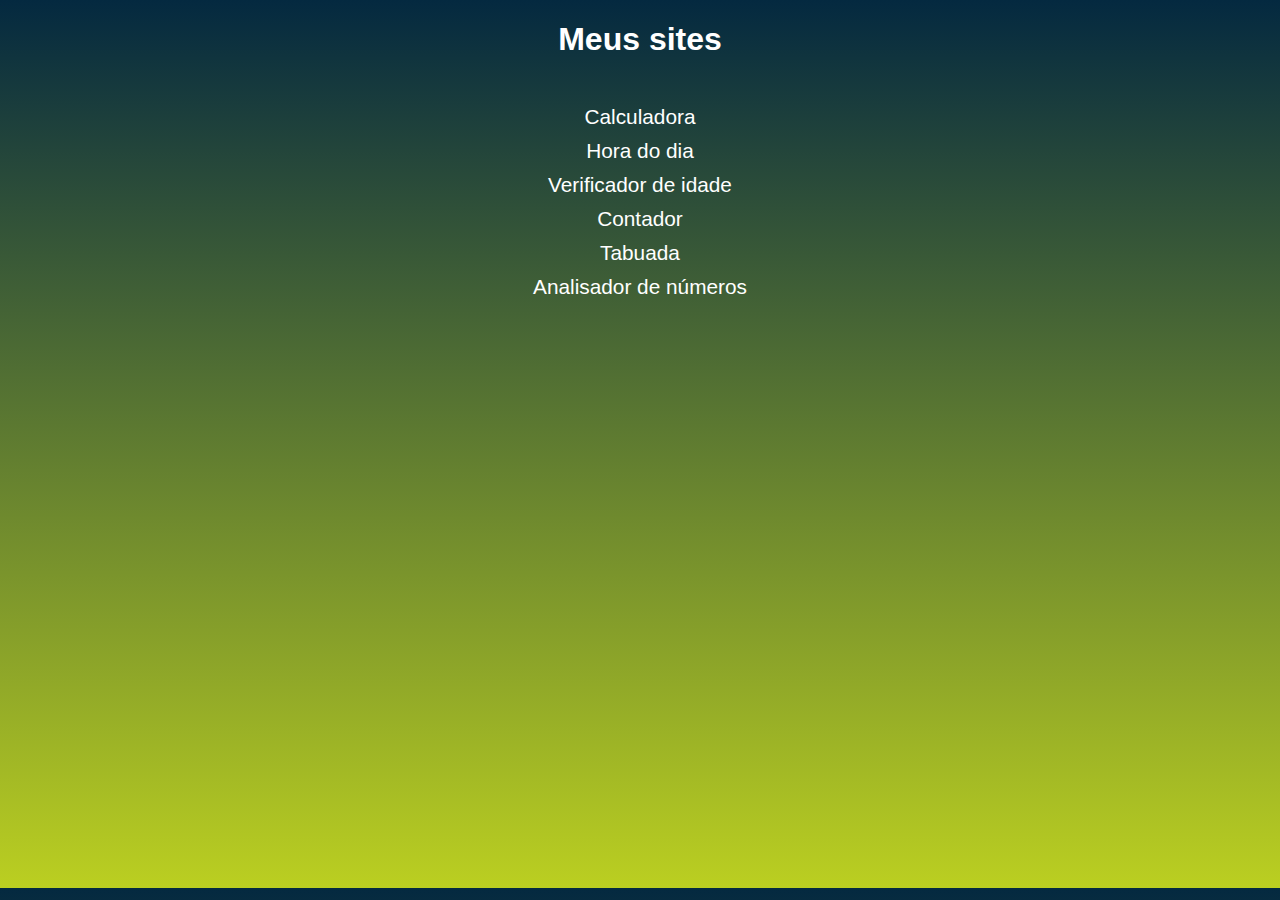
<file: index.html>
<!DOCTYPE html>
<html lang="pt-br">
<head>
    <meta charset="UTF-8">
    <meta name="viewport" content="width=device-width, initial-scale=1.0">
    <title>Atividades</title>
    <style>
        body{
            height: 95.4vh;
            background-image: linear-gradient(to bottom,#042940, #bbcf21);
        }
        div{
            background-color: rgba(175, 165, 165, 0);
            font-family: Arial, Helvetica, sans-serif;
            height: 200px;
            width: 300px;
            border-radius: 10px;
            margin: auto;
        }

        h1{
            text-align: center;
            color: white;
        }

        ul{
            text-align: center;
            padding: 20px;
            margin: 10px;
            list-style-type: none;
        }

        li{
            padding: 5px;
        }
        a{
            font-size: 1.3em;
        }

        a:link{
            color: rgb(255, 255, 255);
            text-decoration: none;

        }
        a:visited{
            color: deepskyblue;
            text-decoration: none;
        }
        a:hover{
            text-decoration: underline;
            color: grey;
        }
    </style>
</head>
<body>
    <div>
        <h1>Meus sites</h1>
        <ul>
            <li><a href="Exercícios/aula 10/ex007.html">Calculadora</a></li>
            <li><a href="Exercícios/aula 12/hora do dia/index.html">Hora do dia</a></li>
            <li><a href="Exercícios/aula 12/verificador de idade/index.html">Verificador de idade</a></li>
            <li><a href="Exercícios/aula 14/ex 016/index.html">Contador</a></li>
            <li><a href="Exercícios/aula 14/ex 017/index.html">Tabuada</a></li>
            <li><a href="Exercícios/aula 17/index.html">Analisador de números</a></li>
        </ul>
        
    </div>
    
</body>
</html>
</file>
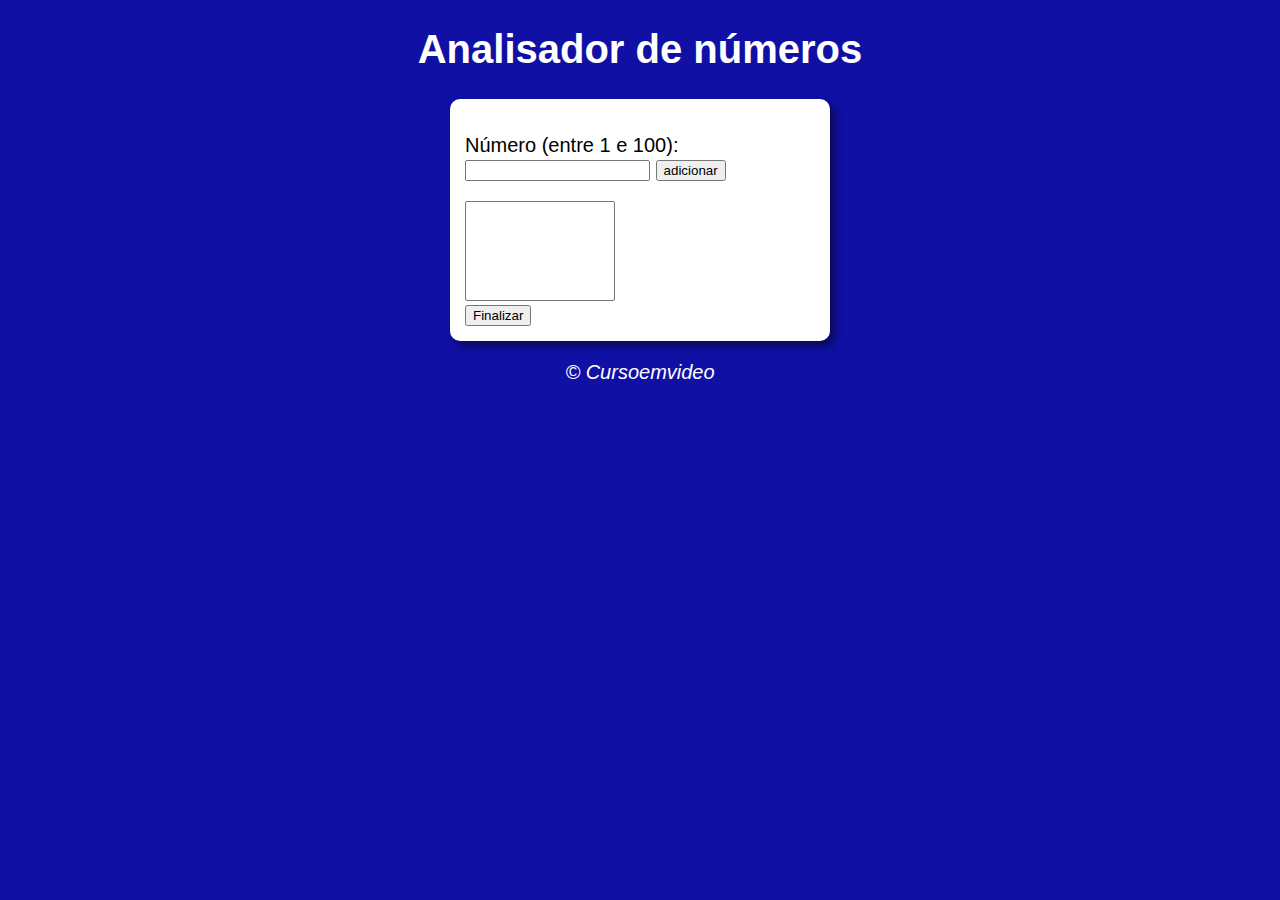
<file: Exercícios/aula 17/index.html>
<!DOCTYPE html>
<html lang="pt-br">
<head>
    <meta charset="UTF-8">
    <meta name="viewport" content="width=device-width, initial-scale=1.0">
    <title>Hora do dia</title>
    <link rel="stylesheet" href="style.css">
</head>
<body>
    <header>
        <h1>Analisador de números</h1>
    </header>
    <section>
        <div>
            <p>Número (entre 1 e 100): <input type="number" name="fnum" id="fnum"> <input type="button" value="adicionar" onclick="adicionar()"></p>
            <select name="Lista" id="sellist" size="10">
            
            </select><br>
            <input type="button" value="Finalizar" onclick="finalizar()">
        </div>
        <div id="res">

        </div>
          
    </section>
    <footer>
        <p>&copy Cursoemvideo</p>
    </footer>
    <script src="script.js"></script>
</body>
</html>
</file>
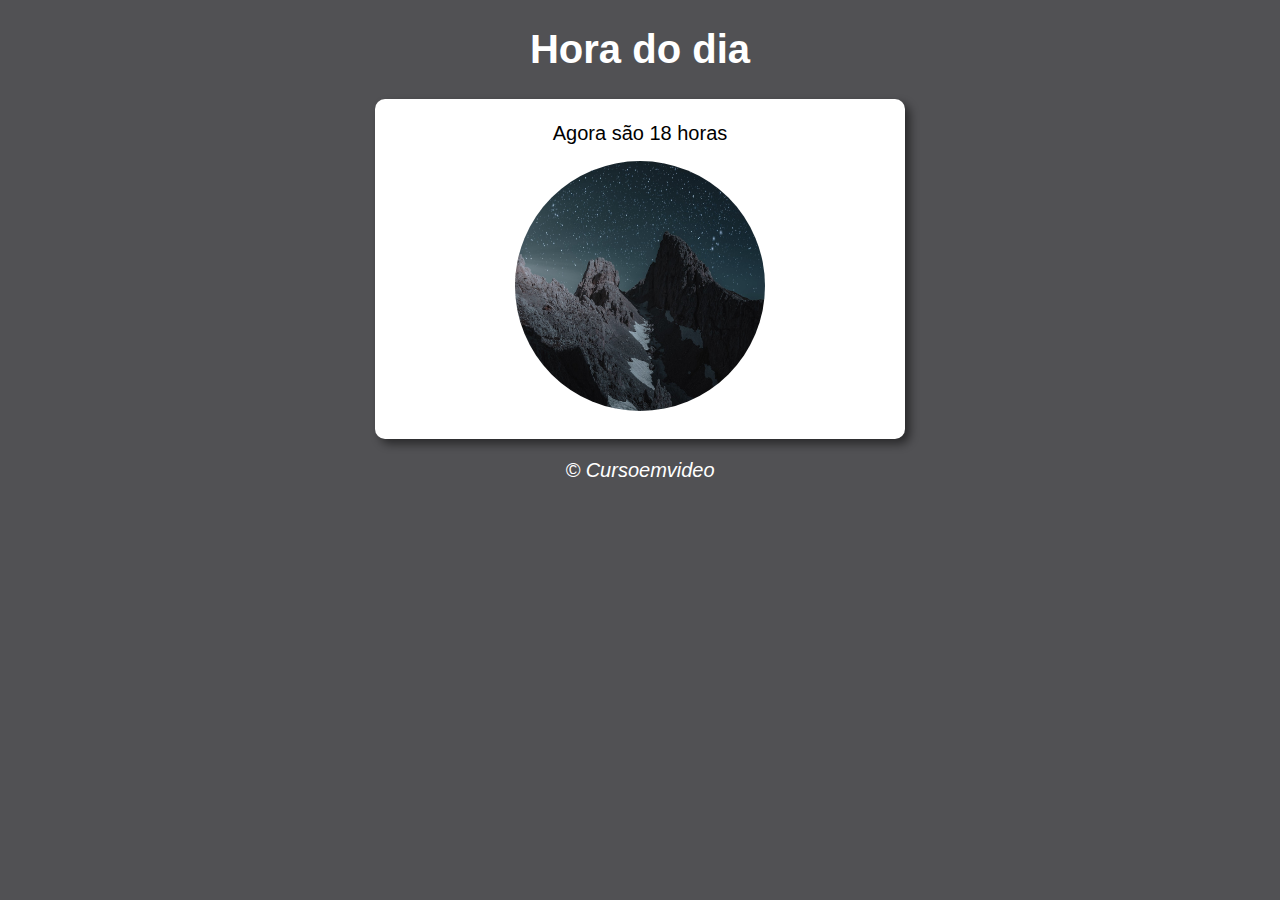
<file: Exercícios/aula 12/hora do dia/index.html>
<!DOCTYPE html>
<html lang="pt-br">
<head>
    <meta charset="UTF-8">
    <meta name="viewport" content="width=device-width, initial-scale=1.0">
    <title>Hora do dia</title>
    <link rel="stylesheet" href="style.css">
</head>
<body onload="carregar()">
    <header>
        <h1>Hora do dia</h1>
    </header>
    <section>
        <div id="msg">
            <p>Agora é dia, e são ?? hrs</p>
        </div>
        <div id="foto">
            <img src="manhã.jpg" alt="foto do dia" id="img">
        </div>
    </section>
    <footer>
        <p>&copy Cursoemvideo</p>
    </footer>
    <script src="script.js"></script>
</body>
</html>
</file>
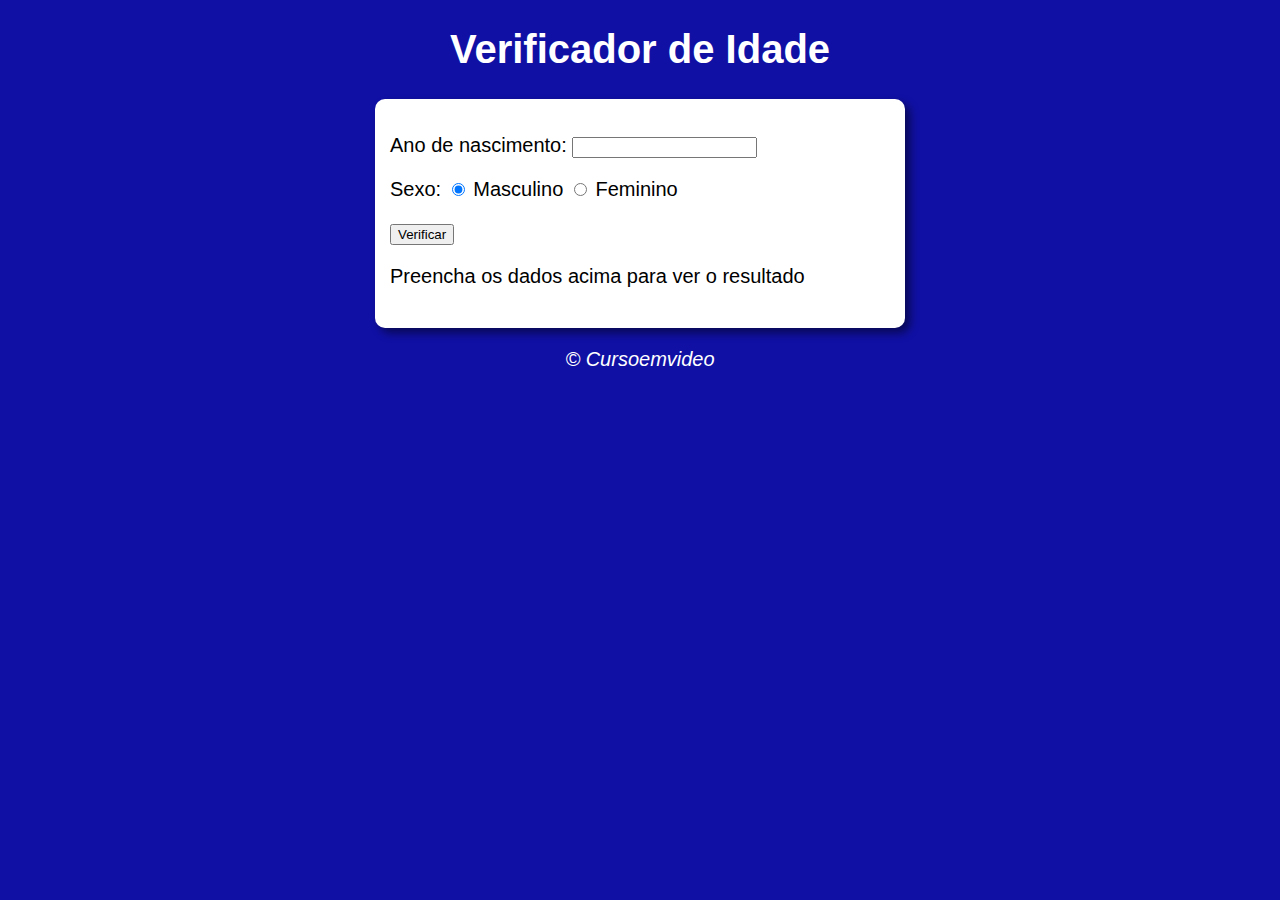
<file: Exercícios/aula 12/verificador de idade/index.html>
<!DOCTYPE html>
<html lang="pt-br">
<head>
    <meta charset="UTF-8">
    <meta name="viewport" content="width=device-width, initial-scale=1.0">
    <title>Verificador de Idade</title>
    <link rel="stylesheet" href="style.css">
</head>
<body>
    <header>
        <h1>Verificador de Idade</h1>
    </header>
    <section>
        <div id="msg">
            <p>Ano de nascimento: 
                <input type="number" name="txtano" id="txtano" min="0">
            </p>
            <p>Sexo:
                <input type="radio" name="radsex" id="masc" checked>
                <label for="masc">Masculino</label>
                <input type="radio" name="radsex" id="fem">
                <label for="fem">Feminino</label>
                
            </p>
            <p>
                <input type="button" value="Verificar" onclick="verificar()"></p>
        </div>
        <div id="res">
            <p>Preencha os dados acima para ver o resultado</p>
        </div>
    </section>
    <footer>
        <p>&copy Cursoemvideo</p>
    </footer>
    <script src="script.js"></script>
</body>
</html>
</file>
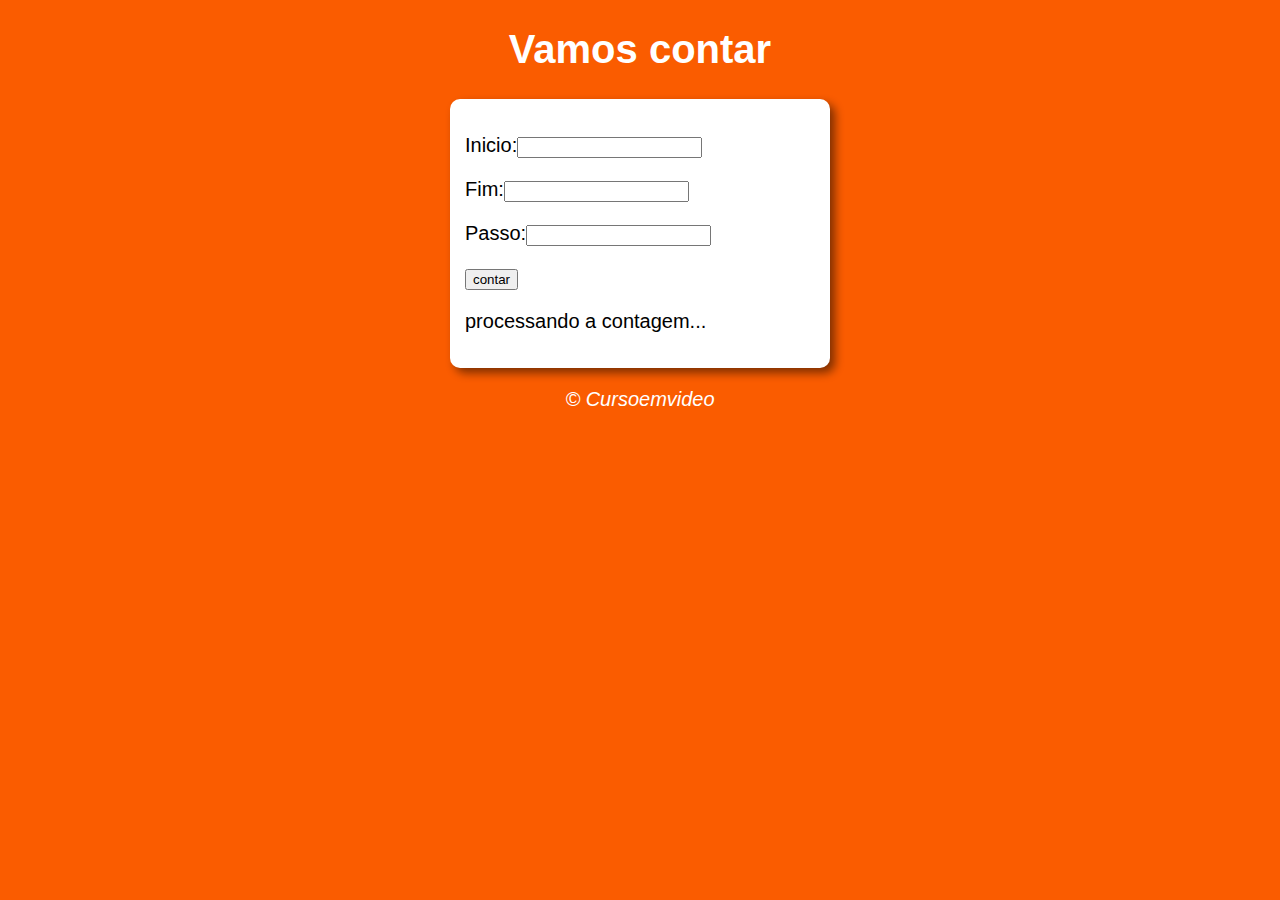
<file: Exercícios/aula 14/ex 016/index.html>
<!DOCTYPE html>
<html lang="pt-br">
<head>
    <meta charset="UTF-8">
    <meta name="viewport" content="width=device-width, initial-scale=1.0">
    <title>Contador</title>
    <link rel="stylesheet" href="style.css">
</head>
<body>
    <header>
        <h1>Vamos contar</h1>
    </header>
    <section>
        <div id="dados">
            <p>Inicio:<input type="number" name="txtn1" id="txtn1"></p>
            <p>Fim:<input type="number" name="txtn2" id="txtn2"></p>
            <p>Passo:<input type="number" name="txtpasso" id="txtpasso"></p>
            <input type="button" value="contar" onclick="contar()">
        </div>
        <div id="res">
            <p>processando a contagem...</p>
        </div>
    </section>
    <footer>
        <p>&copy Cursoemvideo</p>
    </footer>
    <script src="script.js"></script>
</body>
</html>
</file>
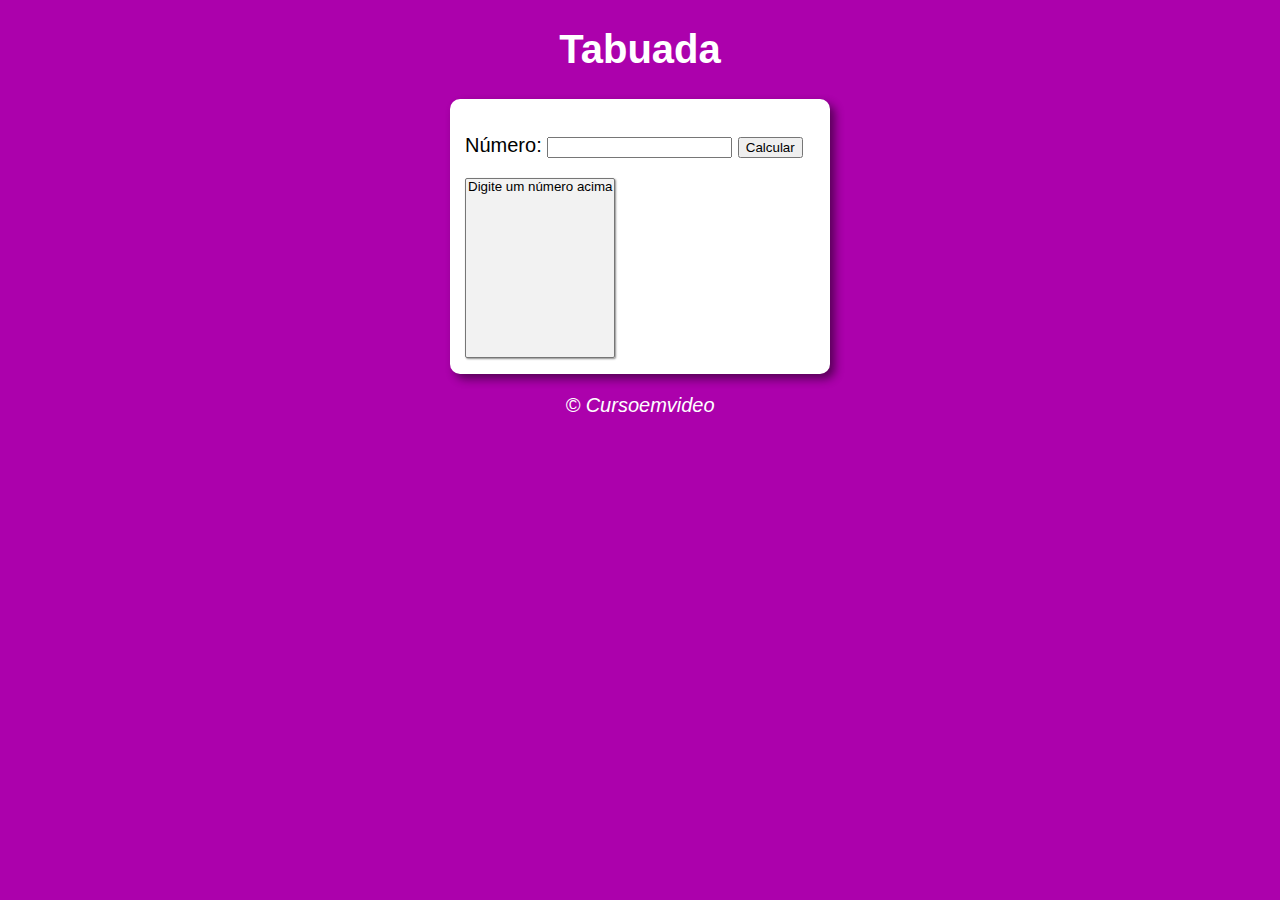
<file: Exercícios/aula 14/ex 017/index.html>
<!DOCTYPE html>
<html lang="pt-br">
<head>
    <meta charset="UTF-8">
    <meta name="viewport" content="width=device-width, initial-scale=1.0">
    <title>Hora do dia</title>
    <link rel="stylesheet" href="style.css">
</head>
<body>
    <header>
        <h1>Tabuada</h1>
    </header>
    <section>
        <div>
            <p>Número: <input type="number" name="txtn" id="txtn"> <input type="button" value="Calcular" onclick="calcular()"></p>
            
        </div>
        <div>
            <select name="Tabuada" id="seltab" size="10">
                <option value="">Digite um número acima</option>
            </select>
        </div>
    </section>
    <footer>
        <p>&copy Cursoemvideo</p>
    </footer>
    <script src="script.js"></script>
</body>
</html>
</file>
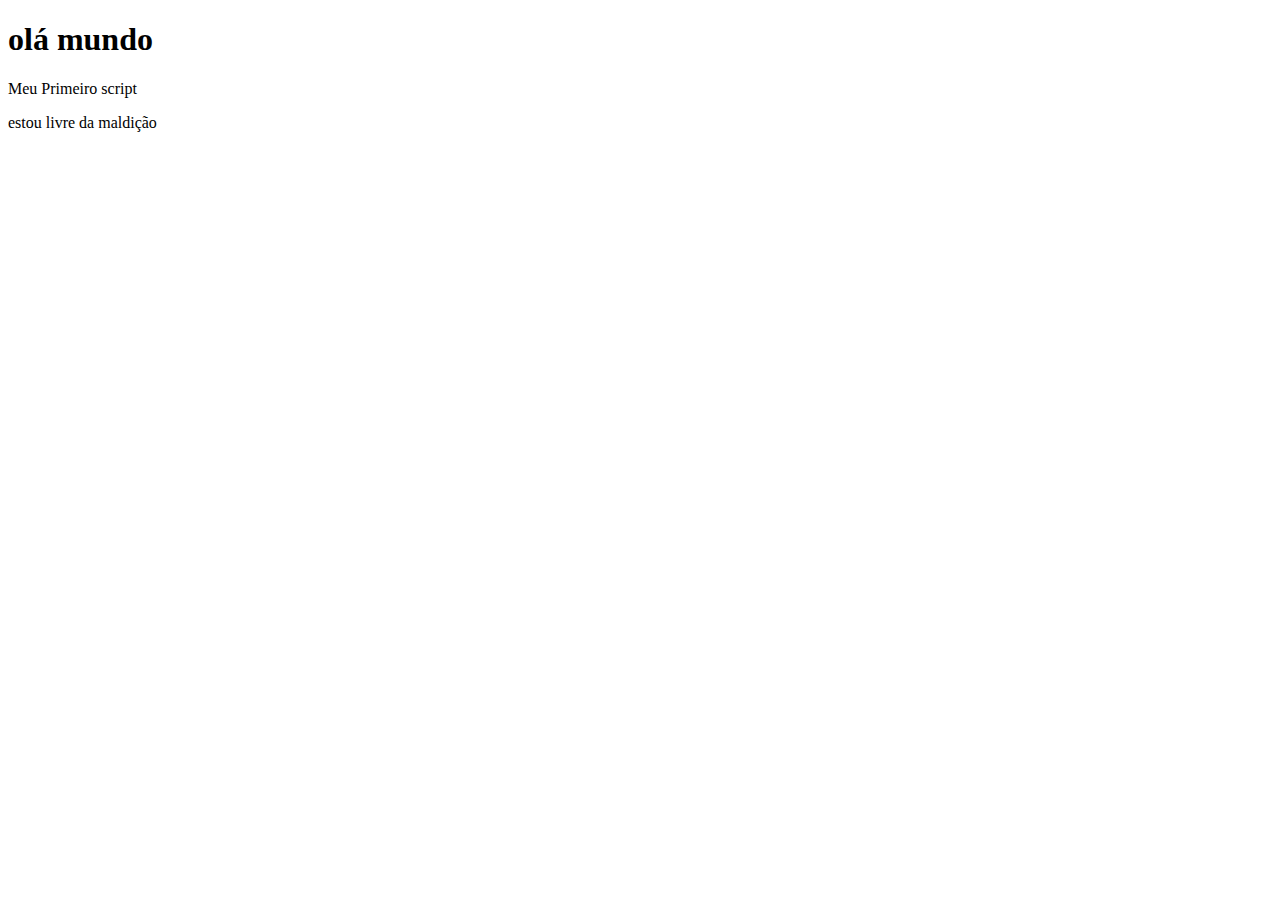
<file: Exercícios/aula 04/ex001.html>
<!DOCTYPE html>
<html lang="en">
<head>
    <meta charset="UTF-8">
    <meta name="viewport" content="width=device-width, initial-scale=1.0">
    <title>Primeiro Script</title>
</head>
<body>
    <h1>olá mundo</h1>
    <p>Meu Primeiro script</p>
    <p>estou livre da maldição</p>
    <script>
        var n1 = 5
        
        //emite um alerta na tela do usuario
        window.alert("minha primeira mensagem")

        window.confirm("está gostando de javaScript?")
        //pede a confirmação do usuario
        window.prompt("Qual é seu nome?")
        //abre um caixa de texto para o usuario poder digitar
    </script>
</body>
</html>
</file>
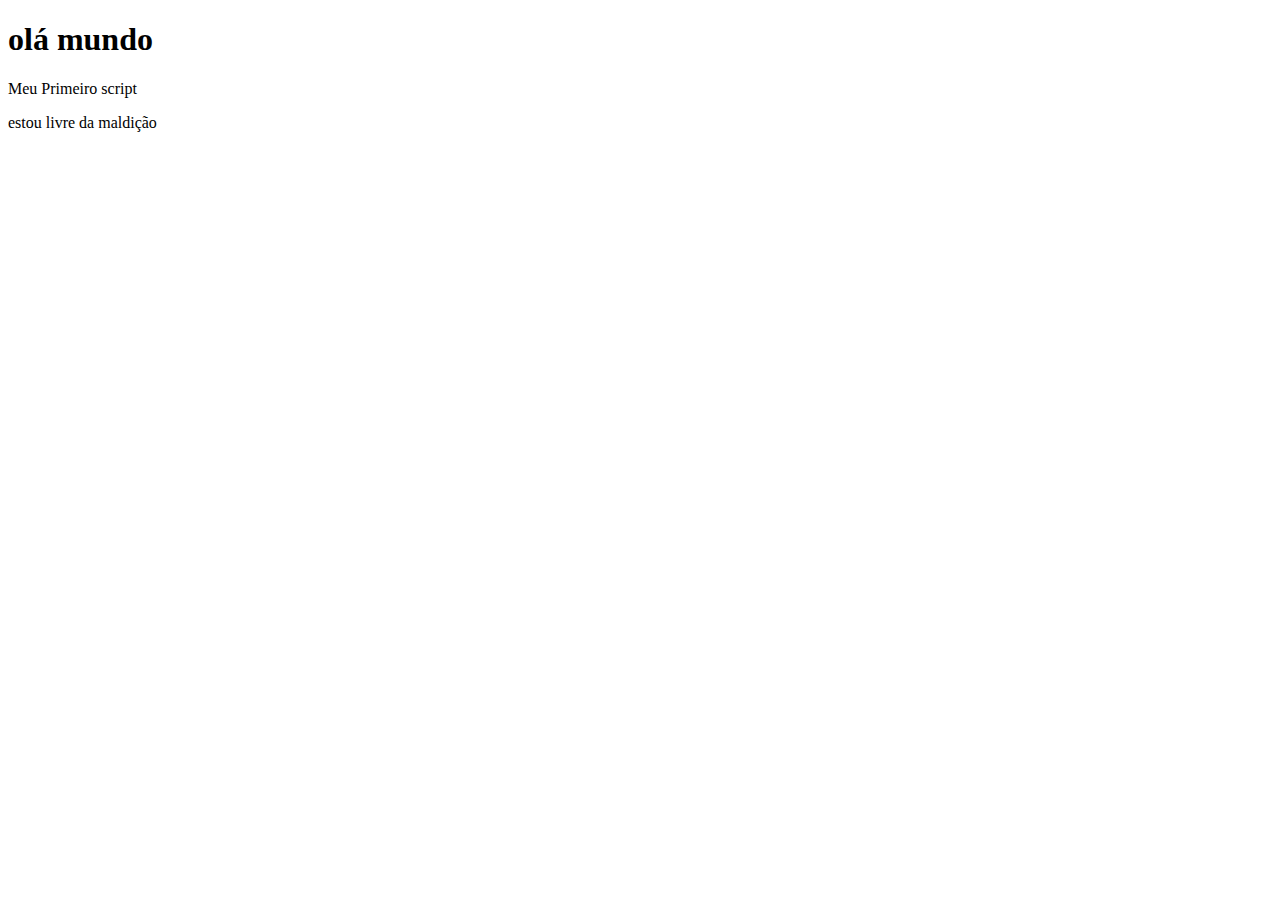
<file: Exercícios/aula 06/ex002.html>
<!DOCTYPE html>
<html lang="pt-br">
<head>
    <meta charset="UTF-8">
    <meta name="viewport" content="width=device-width, initial-scale=1.0">
    <title>Aula 2</title>
</head>
<body>
    <h1>olá mundo</h1>
    <p>Meu Primeiro script</p>
    <p>estou livre da maldição</p>
    <script>
       var nome = window.prompt("Qual é seu nome?")
        //abre um caixa de texto para o usuario poder digitar
        window.alert('é um grande prazer em te conhecer, ' + nome)
    </script>
</body>
</html>
</file>
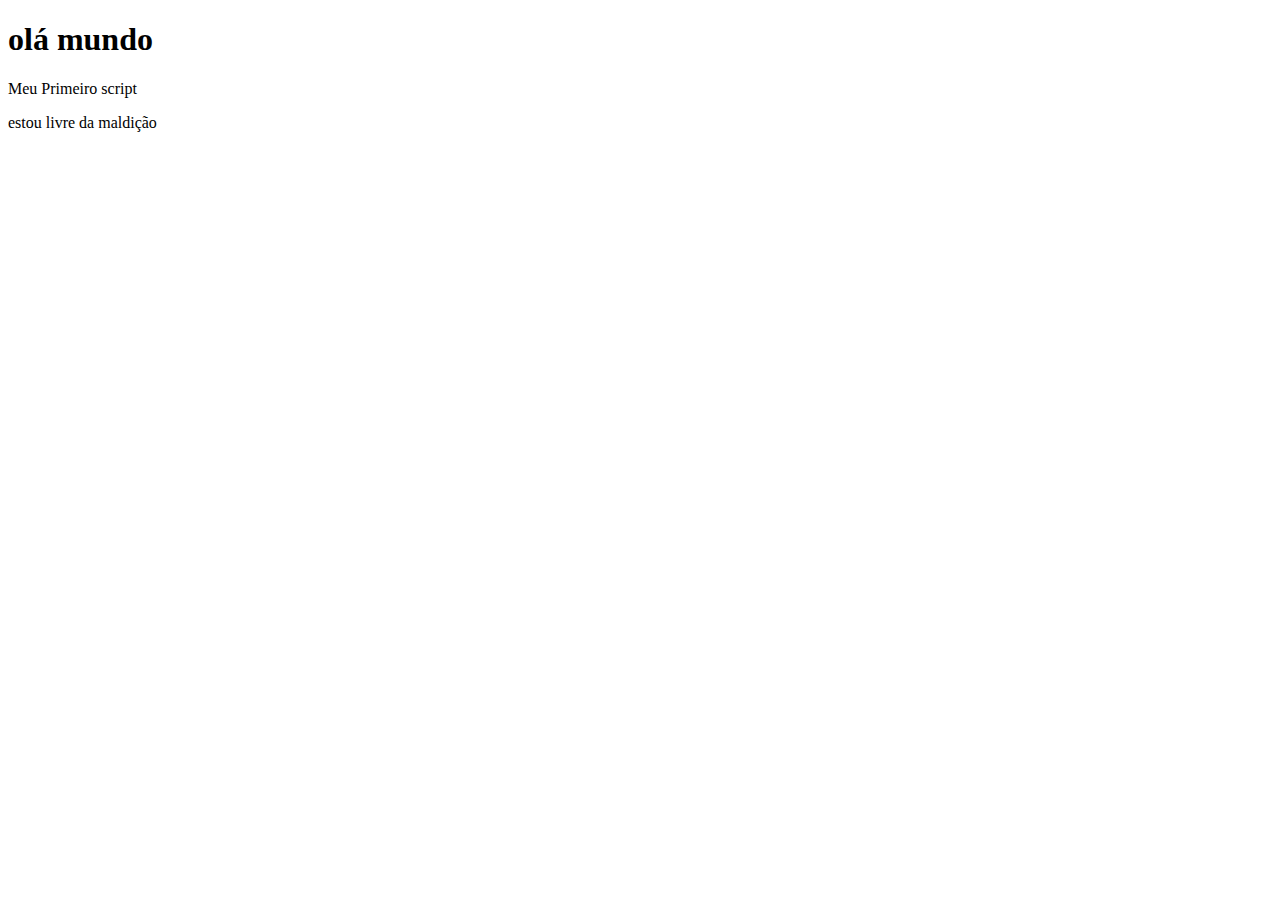
<file: Exercícios/aula 06/ex003.html>
<!DOCTYPE html>
<html lang="pt-br">
<head>
    <meta charset="UTF-8">
    <meta name="viewport" content="width=device-width, initial-scale=1.0">
    <title>Aula 2</title>
</head>
<body>
    <h1>olá mundo</h1>
    <p>Meu Primeiro script</p>
    <p>estou livre da maldição</p>
    <script>
       var n1 = Number(window.prompt('Digite um número: '))
       var n2 = Number(window.prompt('Digite outro número: '))
       var s = n1 + n2
       window.alert(`A soma dos valores é ${s}`)
    </script>
</body>
</html>
</file>
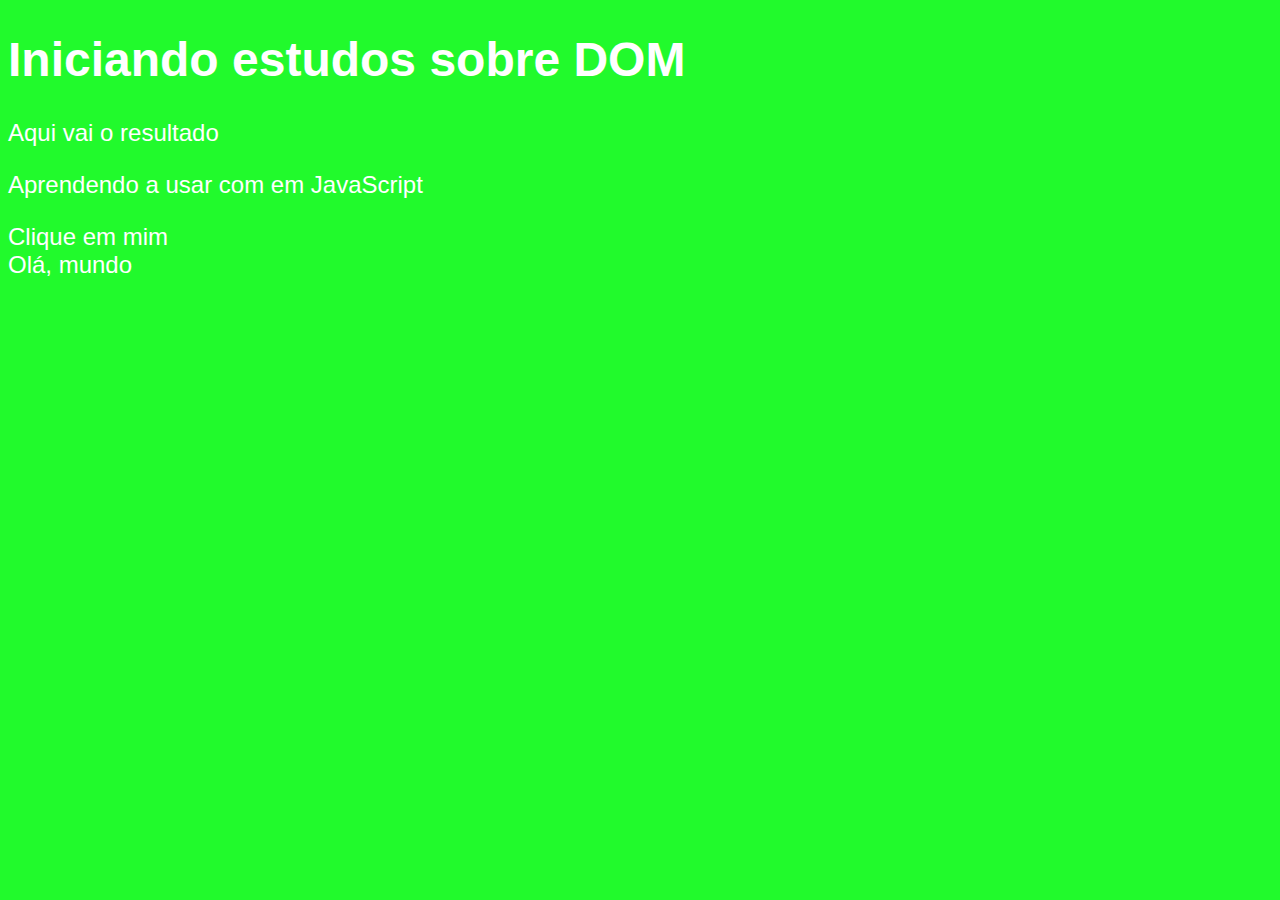
<file: Exercícios/aula 09/ex001.html>
<!DOCTYPE html>
<html lang="pt-br">
<head>
    <meta charset="UTF-8">
    <meta name="viewport" content="width=device-width, initial-scale=1.0">
    <title>Primeiros passos com Dom</title>
    <style>
        body{
            background-color: rgb(33, 250, 44);
            color: white;
            font:normal 18pt Arial;
        }
    </style>
</head>
<body>
    <h1>Iniciando estudos sobre DOM</h1>
    <p>Aqui vai o resultado</p>
    <p>Aprendendo a usar com em JavaScript</p>
    <div>Clique em mim</div>
    <script>
        window.document.write('Olá, mundo')
    </script>
</body>
</html>
</file>
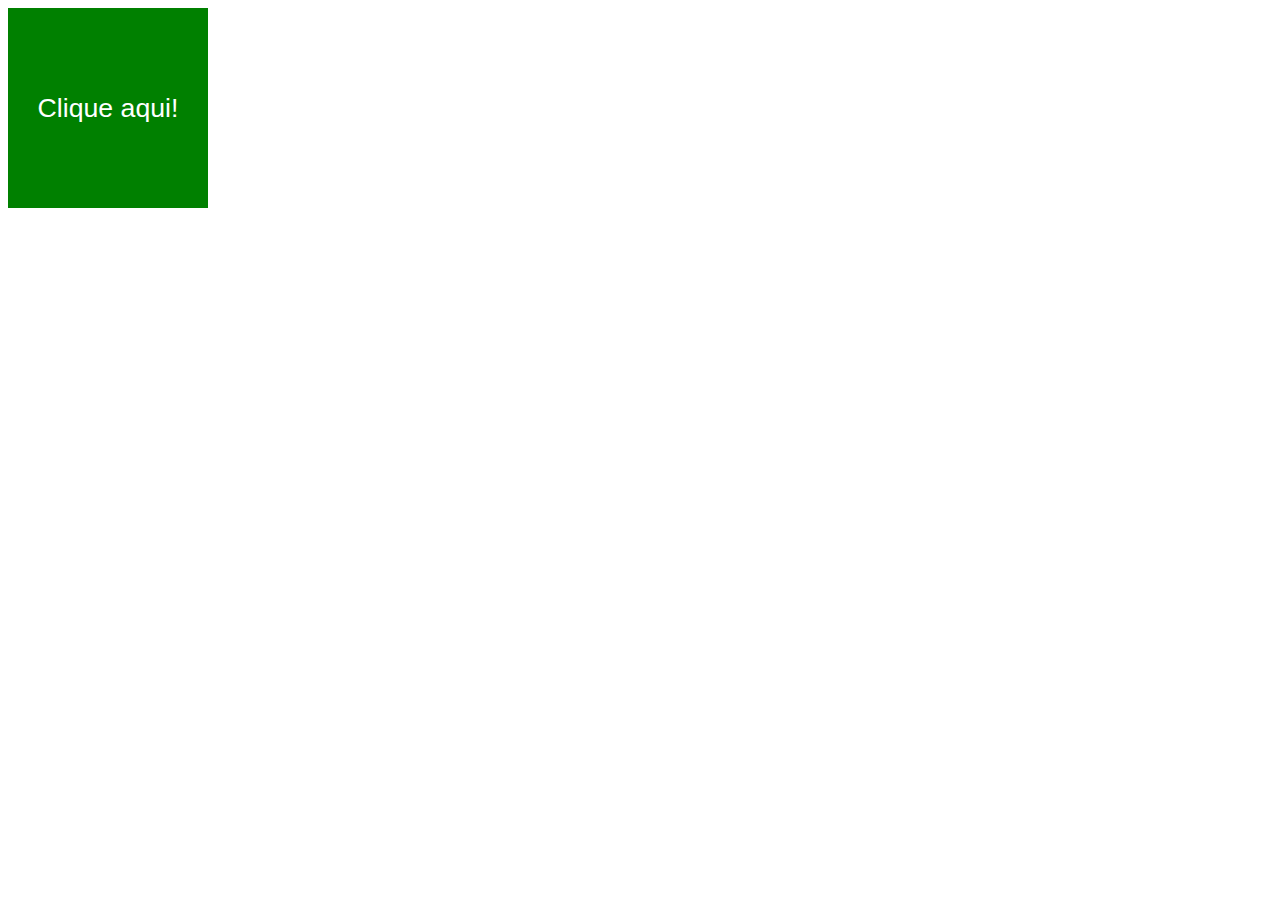
<file: Exercícios/aula 10/ex006.html>
<!DOCTYPE html>
<html lang="pt-br">
<head>
    <meta charset="UTF-8">
    <meta name="viewport" content="width=device-width, initial-scale=1.0">
    <title>Eventos DOM</title>
    <style>
        div#area{
            font: normal 20pt arial;
            background-color:green;
            color: white;
            width: 200px;
            height: 200px;
            line-height: 200px;
            text-align: center;
        }
    </style>
</head>
<body>
    <Div id="area" onclick="clicar()" onmouseenter="entrar()" onmouseout="sair()">Clique aqui!</Div>

    <script>
        var area = window.document.getElementById('area')
        area.addEventListener('click', clicar)
        area.addEventListener('mouseenter', entrar)
        area.addEventListener('mouseout', sair)

        function clicar(){
            area.innerText = 'Clicou!'
            area.style.backgroundColor = 'black'
        }

        function entrar(){
            area.innerText = 'Entrou'
        }

        function sair(){
            area.innerText = 'Saiu'
            area.style.backgroundColor = 'green'
        }
    </script>
</body>
</html>
</file>
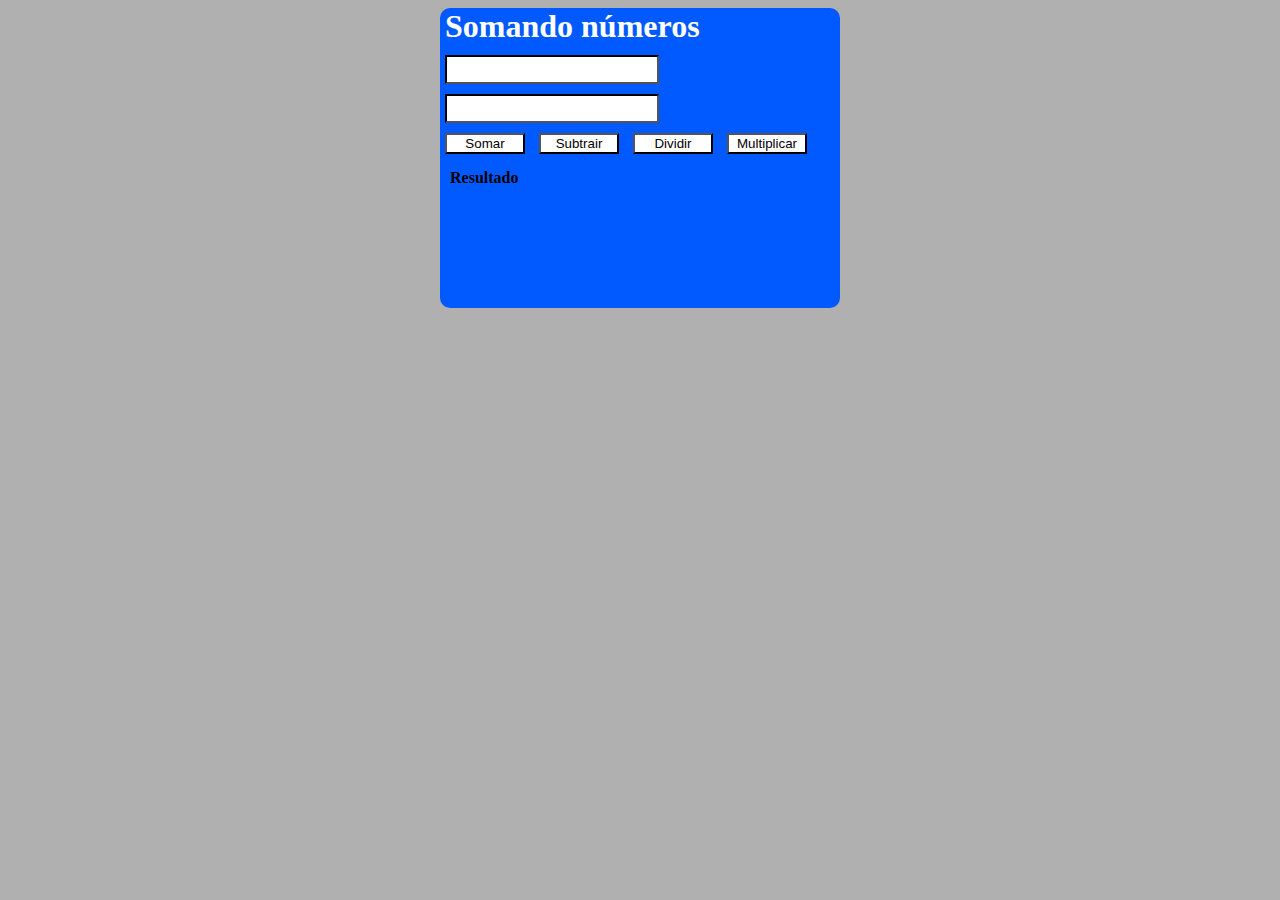
<file: Exercícios/aula 10/ex007.html>
<!DOCTYPE html>
<html lang="pt-br">
<head>
    <meta charset="UTF-8">
    <meta name="viewport" content="width=device-width, initial-scale=1.0">
    <title>Somando números</title>
    <style>
        body{
            background-color: rgb(177, 176, 176);
        }
        main{
            margin: auto;
            width: 400px;
            height: 300px;
            background-color: #015aff;
            color: white;
            border-radius: 10px;
        }
        h1{
            margin: 5px;
        }

        input{
            margin: 5px;
            color: rgb(0, 0, 0);
            background-color: #ffffff;
            border-color: black;
            width: 80px;
        }

        input#n1,input#n2{
            padding: 5px;
            width: 200px;
            font-weight: bold;
        }

        div{
            padding: 5px;
            color: black;
            margin: 5px;
            font-weight: bold;
        }
    </style>
</head>
<body>
    <main>
        <h1>Somando números</h1>
        <input type="number" name="n1" id="n1"><br>
        <input type="number" name="n2" id="n2"><br>
        <input type="button" value="Somar" onclick="somar()">
        <input type="button" value="Subtrair" onclick="subt()">
        <input type="button" value="Dividir" onclick="divisao()">
        <input type="button" value="Multiplicar" onclick="multi()">
        <div id="res">Resultado</div>
    </main>

    <script>
        var tn1 = window.document.getElementById('n1')
        var tn2 = window.document.getElementById('n2')
        var res = window.document.getElementById('res')
        

        function somar(){
            var n1 = Number(tn1.value)
            var n2 = Number(tn2.value)
            var s = n1 + n2
            res.innerHTML = `A soma entre ${n1} e ${n2} é igual a ${s}`
        }

        function subt(){
            var n1 = Number(tn1.value)
            var n2 = Number(tn2.value)
            var s = n1 - n2
            res.innerHTML = `A subtração entre ${n1} e ${n2} é igual a ${s}`
        }
        
        function divisao(){
            var n1 = Number(tn1.value)
            var n2 = Number(tn2.value)
            var s = n1 / n2
            res.innerHTML = `A divisao entre ${n1} e ${n2} é igual a ${s}`
        }
        
        function multi(){
            var n1 = Number(tn1.value)
            var n2 = Number(tn2.value)
            var s = n1 * n2
            res.innerHTML = `A multiplicação entre ${n1} e ${n2} é igual a ${s}`
        }
    </script>
</body>
</html>
</file>
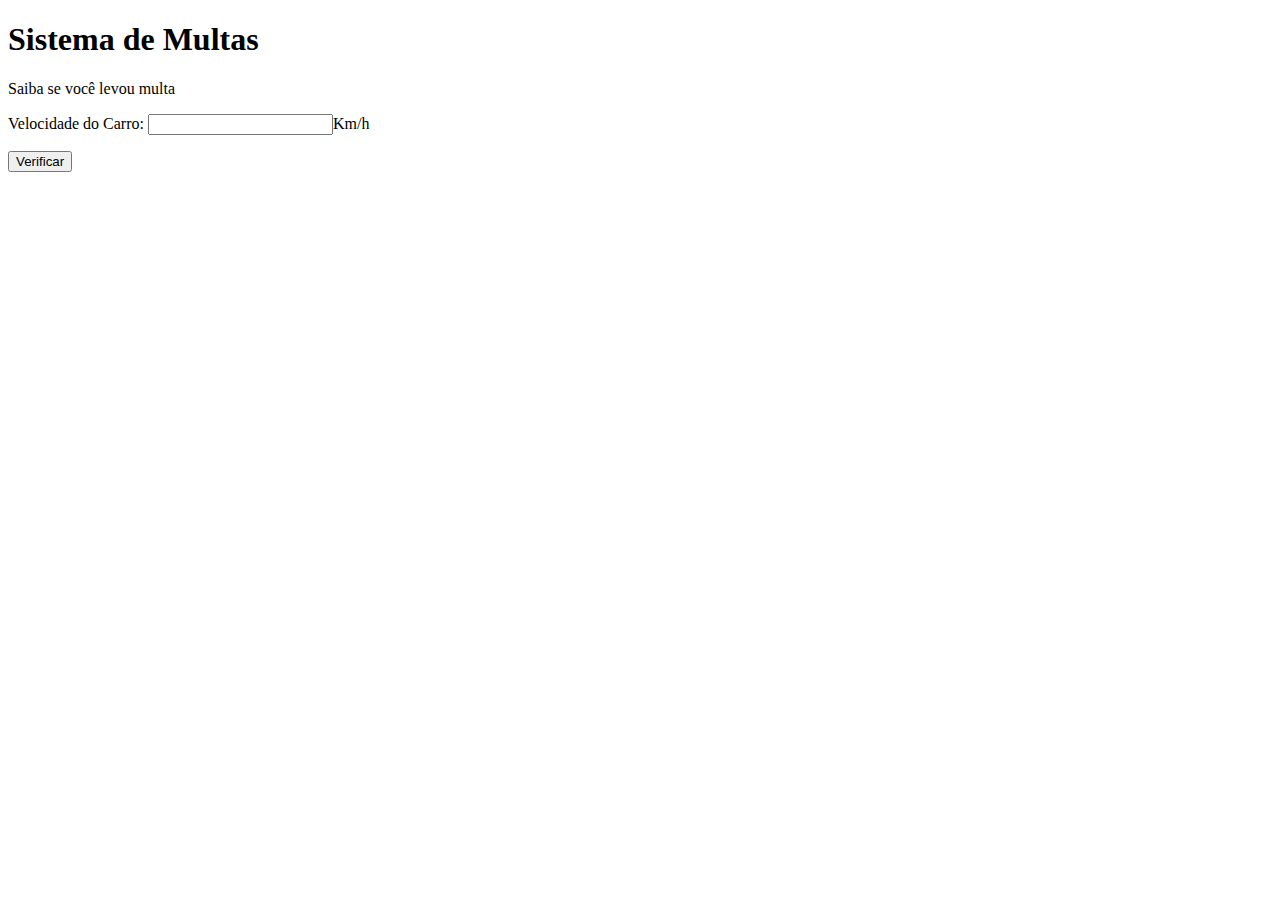
<file: Exercícios/aula 11/ex010.html>
<!DOCTYPE html>
<html lang="pt-br">
<head>
    <meta charset="UTF-8">
    <meta name="viewport" content="width=device-width, initial-scale=1.0">
    <title>Detran</title>
</head>
<body>
    <h1>Sistema de Multas</h1>
    <p>Saiba se você levou multa</p>
    <p>Velocidade do Carro: <input type="number" name="txtvel" id="itxtvel">Km/h</p>
    <input type="button" value="Verificar" onclick="calcular()">
    <div id="res"></div>
    <script>
        function calcular() {
           var txtv = window.document.getElementById('itxtvel')
           var res = window.document.querySelector('div#res')
           var vel = Number(txtv.value)
           res.innerHTML = `Sua velocidade atual é de ${vel}km/h`
           if(vel>60){
            res.innerHTML += `<p>VOCÊ FOI MULTADO POR EXCESSO DE VELOCIDADE</p>`
           }else{
            res.innerHTML += `<p>VOCÊ NÃO FOI MULTADO POR EXCESSO DE VELOCIDADE</p>`
           }
           res.innerHTML += `<p>Dirija sempre com o cinto de segurança</p>`
        }
    </script>
</body>
</html>
</file>
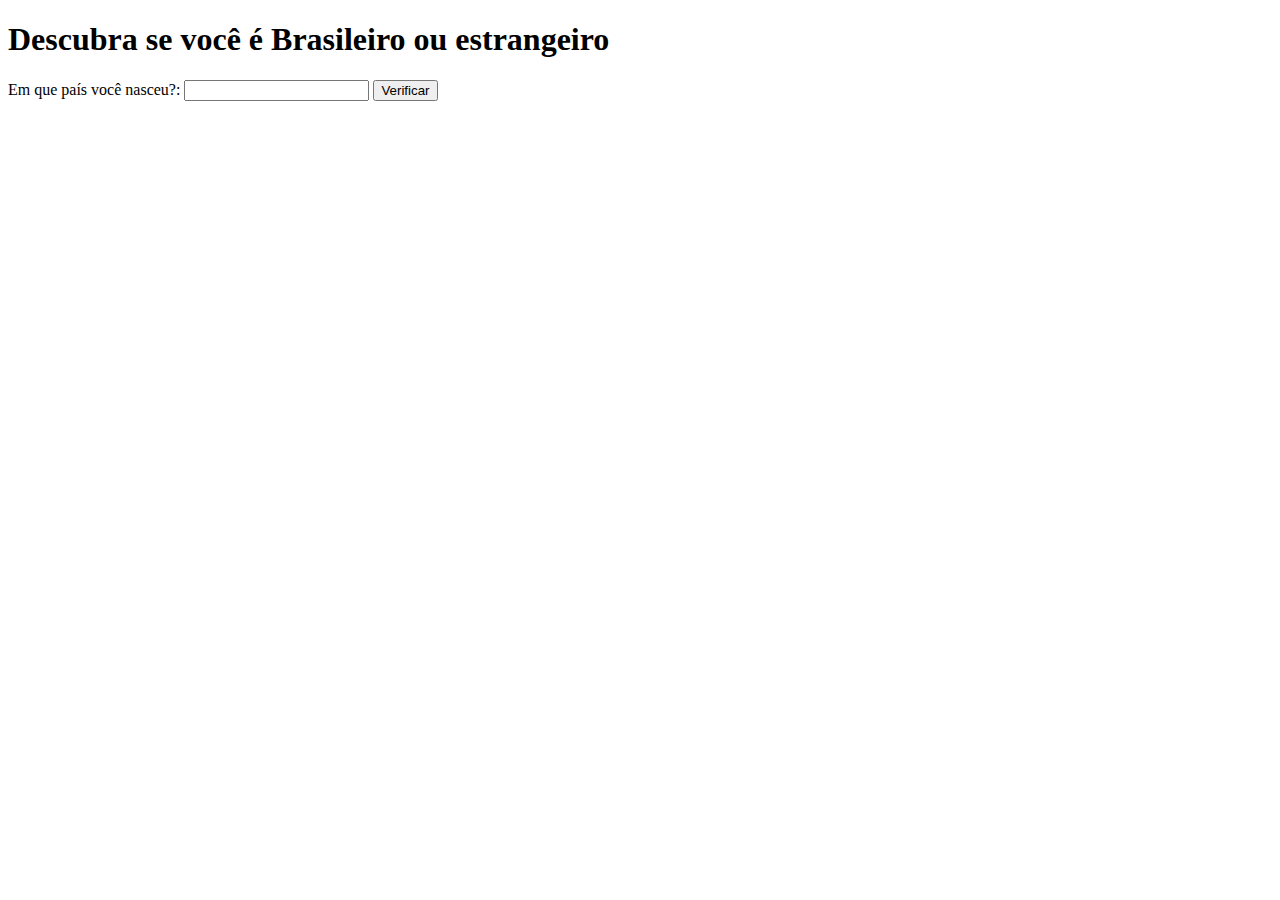
<file: Exercícios/aula 11/ex011.html>
<!DOCTYPE html>
<html lang="pt-br">
<head>
    <meta charset="UTF-8">
    <meta name="viewport" content="width=device-width, initial-scale=1.0">
    <title>Nacionalidade</title>
</head>
<body>
    <h1>Descubra se você é Brasileiro ou estrangeiro</h1>
    Em que país você nasceu?: <input type="text" name="nac" id="nac">
    <input type="button" value="Verificar" onclick="verificar()">
    <div id="res"></div>

    <script>
        function verificar() {
           var txtv = window.document.getElementById('nac')
           var res = window.document.querySelector('div#res')
           res.innerHTML = `Seu país de origem é ${txtv}`
           if(txtv == "Brasil"){
            res.innerHTML += `<p>Você é Brasileiro</p>`
           }else{
            res.innerHTML += `<p>Você é Estrangeiro</p>`
           }
           res.innerHTML += `<p>Tenha um bom dia</p>`
        }
    </script>
</body>
</html>
</file>
<file: Exercícios/aula 17/style.css>
@charset 'UTF-8';
body{
    background-color: rgb(16, 16, 165);
    font: normal 15pt arial;
}

header{
    color: white;
    text-align: center;
}

section{
    background-color: white;
    border-radius: 10px;
    padding: 15px;
    width: 350px;
    margin: auto;
    box-shadow: 5px 5px 10px rgba(0, 0, 0, 0.493);
}
select{
    height: 100px;
    width: 150px;
}
footer{
    color: white;
    text-align: center;
    font-style: italic;
}
</file>
<file: Exercícios/aula 12/hora do dia/style.css>
@charset 'UTF-8';
body{
    background-color: rgb(16, 16, 165);
    font: normal 15pt arial;
}

header{
    color: white;
    text-align: center;
}

section{
    background-color: white;
    border-radius: 10px;
    padding: 15px;
    width: 500px;
    margin: auto;
    box-shadow: 5px 5px 10px rgba(0, 0, 0, 0.493);
}

div{
    text-align: center;
    padding: 8px;
}

div#foto > img{
    width: 250px;
    height: 250px;
    border-radius: 50%;
}

footer{
    color: white;
    text-align: center;
    font-style: italic;
}
</file>
<file: Exercícios/aula 12/verificador de idade/style.css>
@charset 'UTF-8';
body{
    background-color: rgb(16, 16, 165);
    font: normal 15pt arial;
}

header{
    color: white;
    text-align: center;
}

section{
    background-color: white;
    border-radius: 10px;
    padding: 15px;
    width: 500px;
    margin: auto;
    box-shadow: 5px 5px 10px rgba(0, 0, 0, 0.493);
}

div#res > p{
    padding-bottom: 5px;
}

footer{
    color: white;
    text-align: center;
    font-style: italic;
}
</file>
<file: Exercícios/aula 14/ex 016/style.css>
@charset 'UTF-8';
body{
    background-color: rgb(250, 92, 0);
    font: normal 15pt arial;
}

header{
    color: white;
    text-align: center;
}

section{
    background-color: white;
    border-radius: 10px;
    padding: 15px;
    width: 350px;
    margin: auto;
    box-shadow: 5px 5px 10px rgba(0, 0, 0, 0.493);
}

footer{
    color: white;
    text-align: center;
    font-style: italic;
}
</file>
<file: Exercícios/aula 14/ex 017/style.css>
@charset 'UTF-8';
body{
    background-color: rgb(172, 1, 172);
    font: normal 15pt arial;
}

header{
    color: white;
    text-align: center;
}

section{
    background-color: white;
    border-radius: 10px;
    padding: 15px;
    width: 350px;
    margin: auto;
    box-shadow: 5px 5px 10px rgba(0, 0, 0, 0.493);
}

select{
    background-color: rgba(128, 128, 128, 0.103);
    box-shadow: 1px 1px 2px rgba(0, 0, 0, 0.445);
    height: 180px;
}

footer{
    color: white;
    text-align: center;
    font-style: italic;
}
</file>
